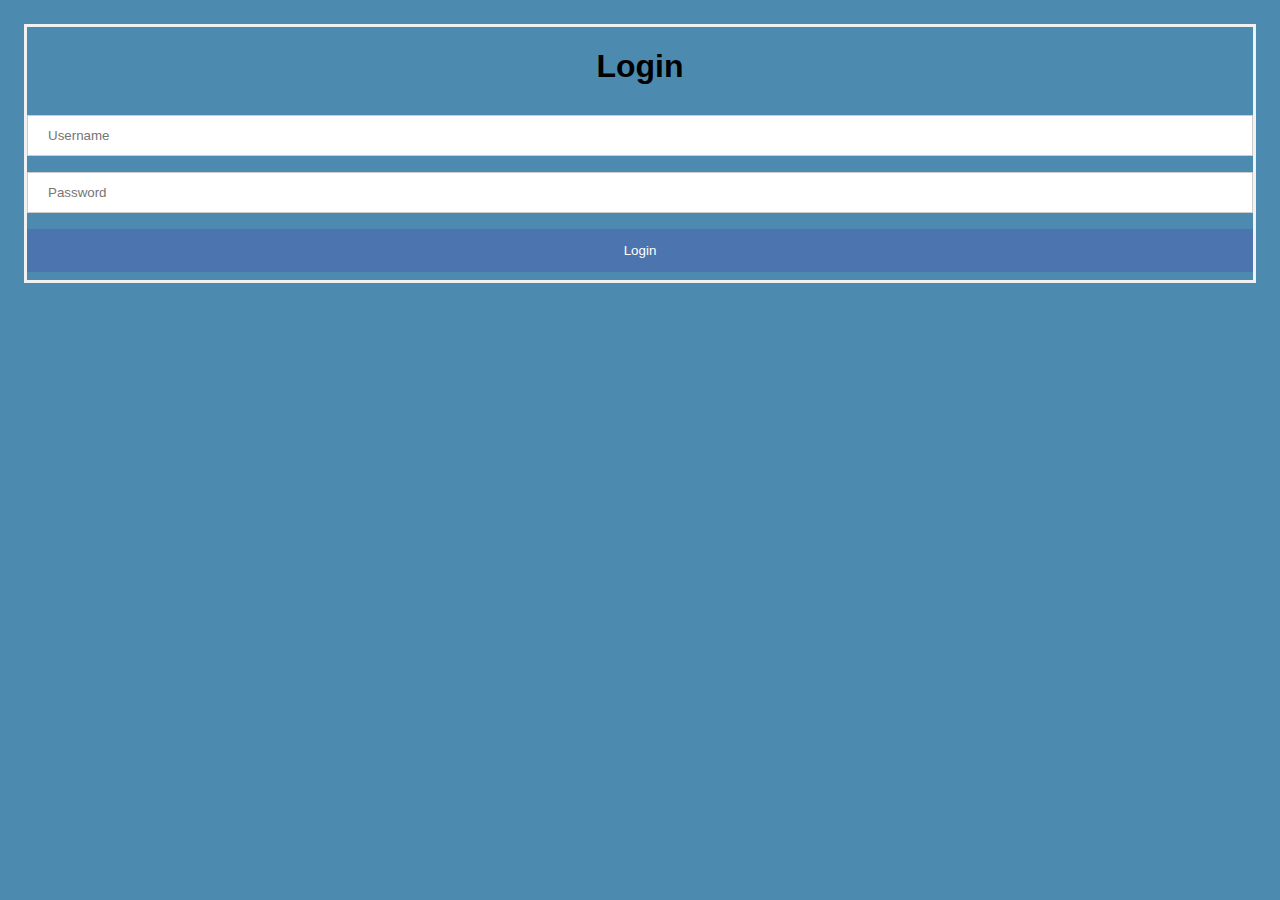
<file: app/login-component/login.html>
<html>
    <head>
<style>
 body {font-family: Arial, Helvetica, sans-serif;
    background-color: rgb(76, 139, 175)} 
form {border: 3px solid #f1f1f1;}

input[type=text], input[type=password] {
    width: 100%;
    padding: 12px 20px;
    margin: 8px 0;
    display: inline-block;
    border: 1px solid #ccc;
    box-sizing: border-box;
}

button {
    background-color: rgb(76, 116, 175);
    color: white;
    padding: 14px 20px;
    margin: 8px 0;
    border: none;
    cursor: pointer;
    width: 100%;
}

button:hover {
    opacity: 0.8;
}

.cancelbtn {
    width: auto;
    padding: 10px 18px;
    background-color: #f44336;
}

.imgcontainer {
    text-align: center;
    margin: 24px 0 12px 0;
}

img.avatar {
    width: 40%;
    border-radius: 50%;
}

.loginContainer {
    padding: 16px;
}

span.psw {
    float: right;
    padding-top: 16px;
}

/* Change styles for span and cancel button on extra small screens */
@media screen and (max-width: 300px) {
    span.psw {
       display: block;
       float: none;
    }
    .cancelbtn {
       width: 100%;
    }
}



</style>
        </head>
<body>

<div class = "loginPage">
    <div class = "loginContainer">
        <form >
           <center> <h1>Login</h1></center>
            <div><input type = "text" id="name" placeholder="Username"></div>
            <div><input type = "password" id="pass" placeholder="Password"></div>
            <!-- <div><input type="checkbox"> Remember me</div> -->
            <button data-ng-click="login()">Login</button>
        </form>
    </div>
    

</div>
</body>
</html>
</file>
